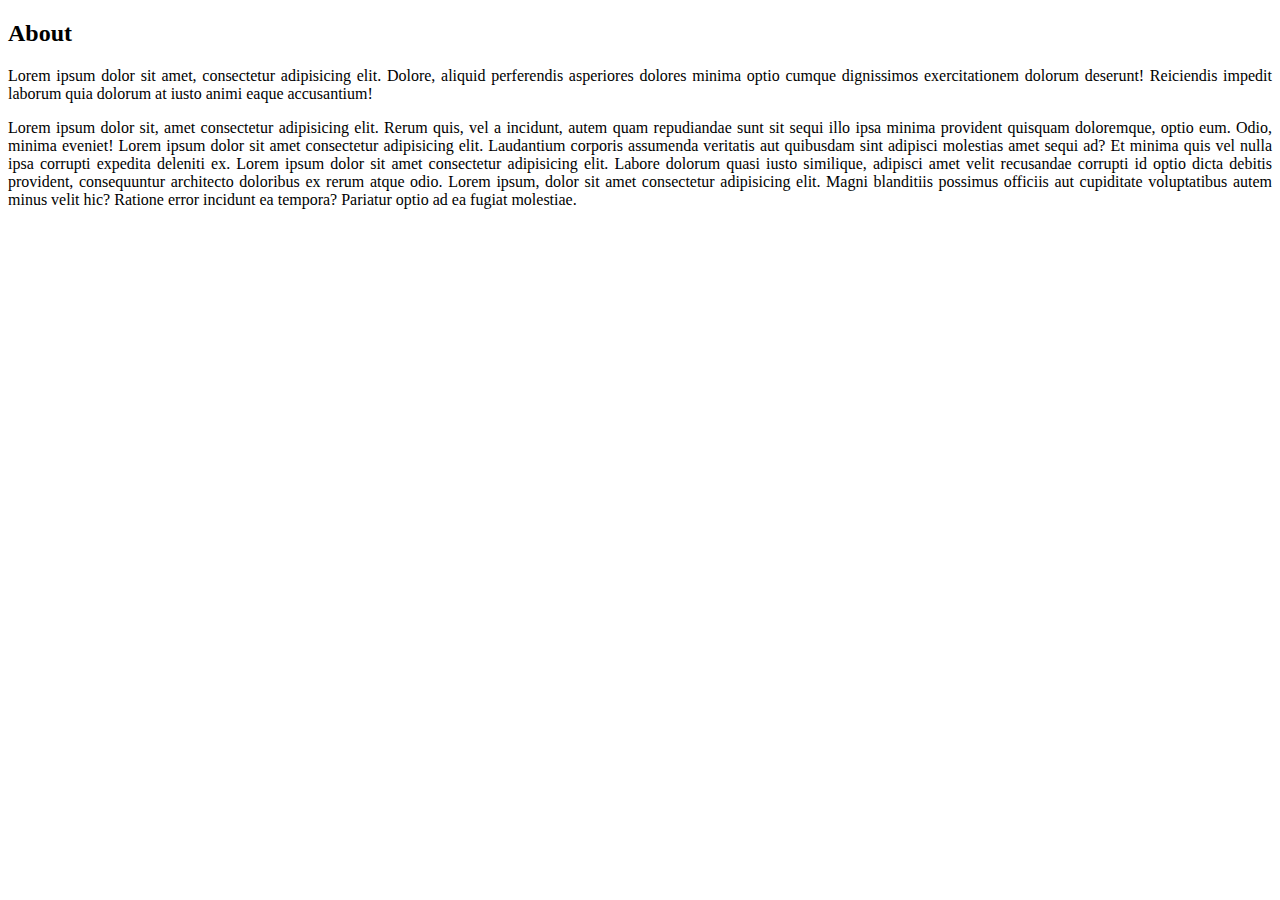
<file: about.html>
<!DOCTYPE html>
<html lang="en">
<head>
    <meta charset="UTF-8">
    <meta name="viewport" content="width=device-width, initial-scale=1.0">
    <title>About</title>
</head>
<style>
    p{
        font-family: 'Times New Roman', Times, serif;
        text-align: justify;
    }
</style>
<body>
    <h2>About</h2>
    <p>Lorem ipsum dolor sit amet, consectetur adipisicing elit. Dolore, aliquid perferendis asperiores dolores minima optio cumque dignissimos exercitationem dolorum deserunt! Reiciendis impedit laborum quia dolorum at iusto animi eaque accusantium!</p>
    <p>Lorem ipsum dolor sit, amet consectetur adipisicing elit. Rerum quis, vel a incidunt, autem quam repudiandae sunt sit sequi illo ipsa minima provident quisquam doloremque, optio eum. Odio, minima eveniet! Lorem ipsum dolor sit amet consectetur adipisicing elit. Laudantium corporis assumenda veritatis aut quibusdam sint adipisci molestias amet sequi ad? Et minima quis vel nulla ipsa corrupti expedita deleniti ex. Lorem ipsum dolor sit amet consectetur adipisicing elit. Labore dolorum quasi iusto similique, adipisci amet velit recusandae corrupti id optio dicta debitis provident, consequuntur architecto doloribus ex rerum atque odio. Lorem ipsum, dolor sit amet consectetur adipisicing elit. Magni blanditiis possimus officiis aut cupiditate voluptatibus autem minus velit hic? Ratione error incidunt ea tempora? Pariatur optio ad ea fugiat molestiae.</p>
</body>
</html>
</file>
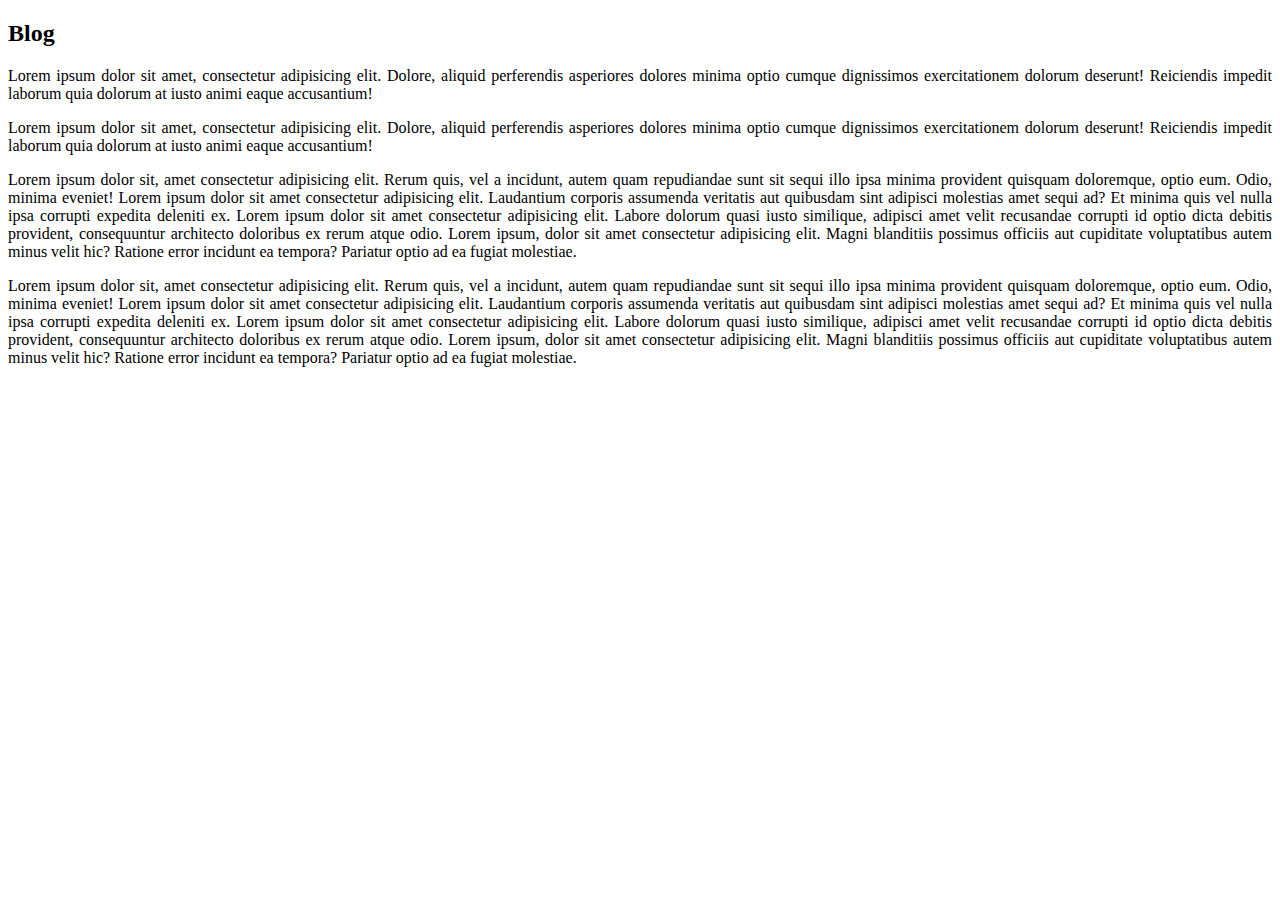
<file: blog.html>
<!DOCTYPE html>
<html lang="en">
<head>
    <meta charset="UTF-8">
    <meta name="viewport" content="width=device-width, initial-scale=1.0">
    <title>Blog</title>
</head>
<style>
    p{
        text-align: justify;
    }
</style>
<body>
    <h2>Blog</h2>
    <p>Lorem ipsum dolor sit amet, consectetur adipisicing elit. Dolore, aliquid perferendis asperiores dolores minima optio cumque dignissimos exercitationem dolorum deserunt! Reiciendis impedit laborum quia dolorum at iusto animi eaque accusantium!</p><p>Lorem ipsum dolor sit amet, consectetur adipisicing elit. Dolore, aliquid perferendis asperiores dolores minima optio cumque dignissimos exercitationem dolorum deserunt! Reiciendis impedit laborum quia dolorum at iusto animi eaque accusantium!</p>
    <p>Lorem ipsum dolor sit, amet consectetur adipisicing elit. Rerum quis, vel a incidunt, autem quam repudiandae sunt sit sequi illo ipsa minima provident quisquam doloremque, optio eum. Odio, minima eveniet! Lorem ipsum dolor sit amet consectetur adipisicing elit. Laudantium corporis assumenda veritatis aut quibusdam sint adipisci molestias amet sequi ad? Et minima quis vel nulla ipsa corrupti expedita deleniti ex. Lorem ipsum dolor sit amet consectetur adipisicing elit. Labore dolorum quasi iusto similique, adipisci amet velit recusandae corrupti id optio dicta debitis provident, consequuntur architecto doloribus ex rerum atque odio. Lorem ipsum, dolor sit amet consectetur adipisicing elit. Magni blanditiis possimus officiis aut cupiditate voluptatibus autem minus velit hic? Ratione error incidunt ea tempora? Pariatur optio ad ea fugiat molestiae.</p>
    <p>Lorem ipsum dolor sit, amet consectetur adipisicing elit. Rerum quis, vel a incidunt, autem quam repudiandae sunt sit sequi illo ipsa minima provident quisquam doloremque, optio eum. Odio, minima eveniet! Lorem ipsum dolor sit amet consectetur adipisicing elit. Laudantium corporis assumenda veritatis aut quibusdam sint adipisci molestias amet sequi ad? Et minima quis vel nulla ipsa corrupti expedita deleniti ex. Lorem ipsum dolor sit amet consectetur adipisicing elit. Labore dolorum quasi iusto similique, adipisci amet velit recusandae corrupti id optio dicta debitis provident, consequuntur architecto doloribus ex rerum atque odio. Lorem ipsum, dolor sit amet consectetur adipisicing elit. Magni blanditiis possimus officiis aut cupiditate voluptatibus autem minus velit hic? Ratione error incidunt ea tempora? Pariatur optio ad ea fugiat molestiae.</p>
</body>
</html>
</file>
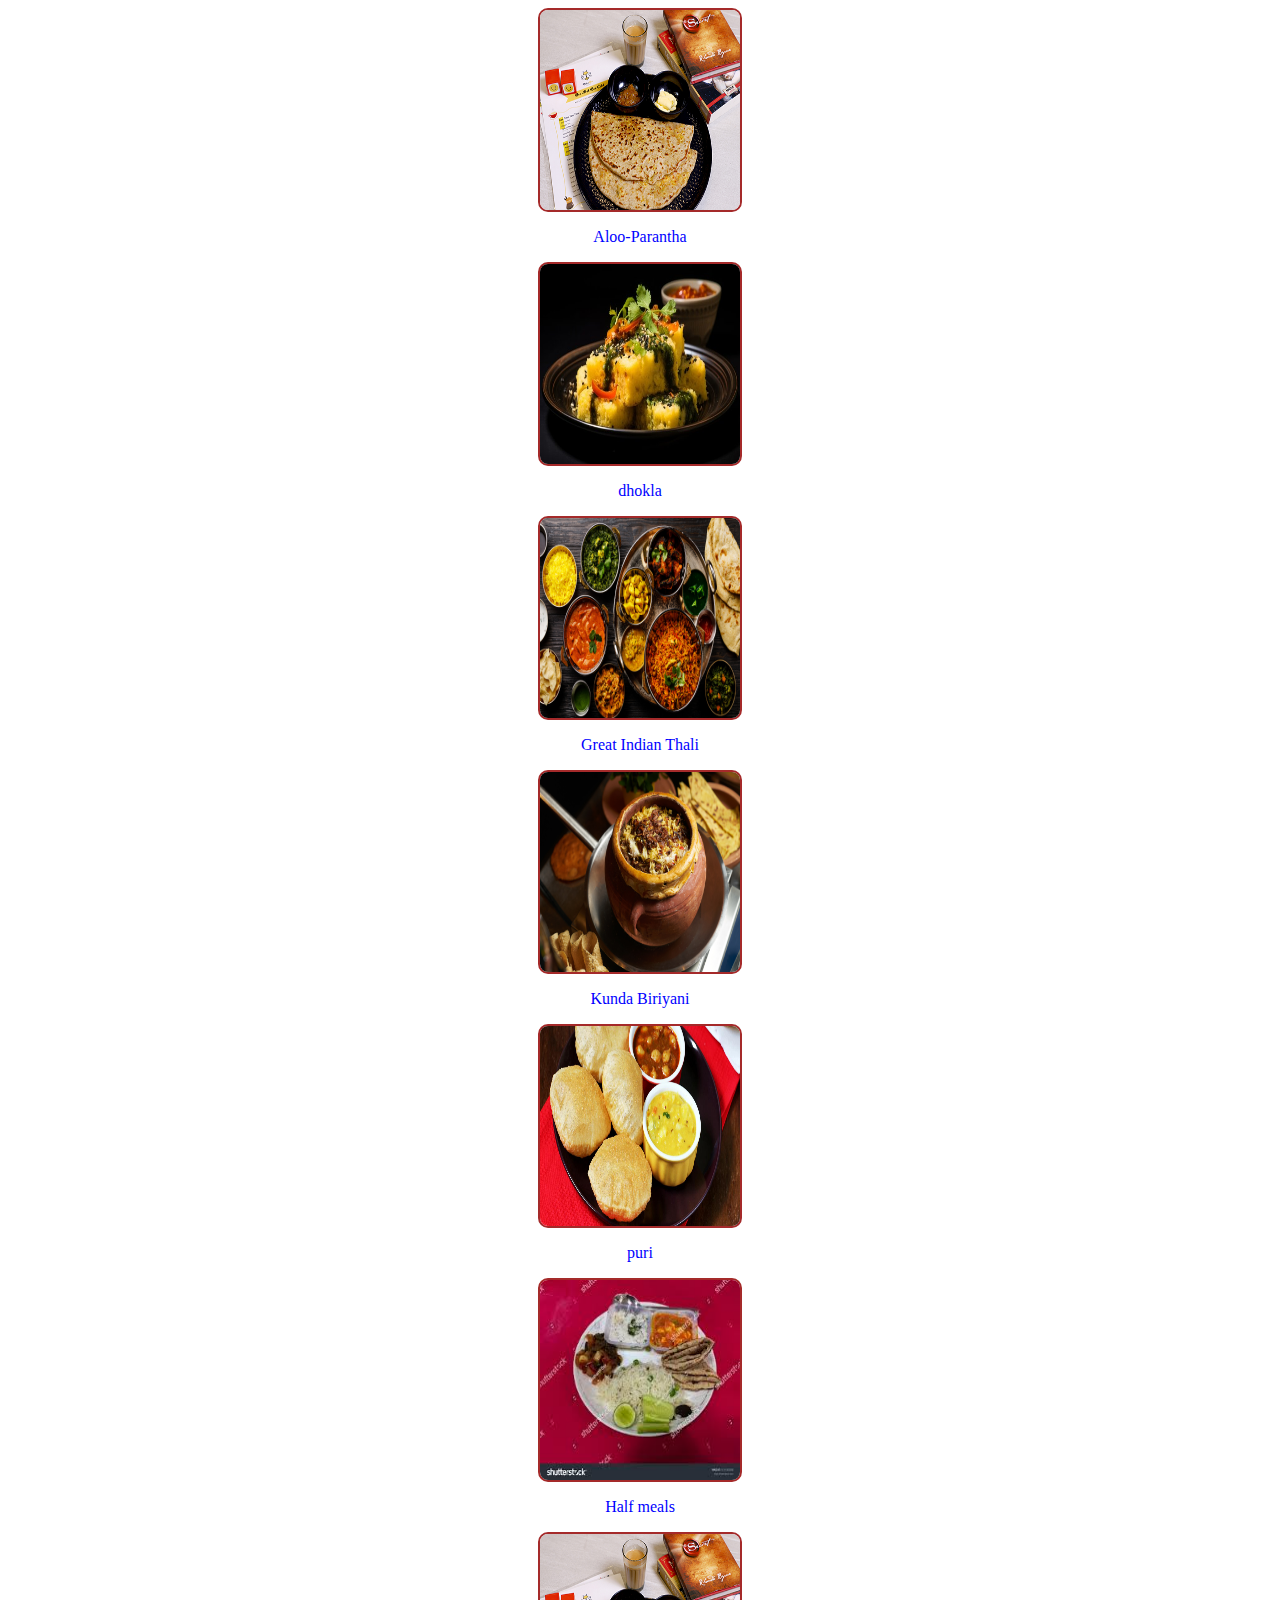
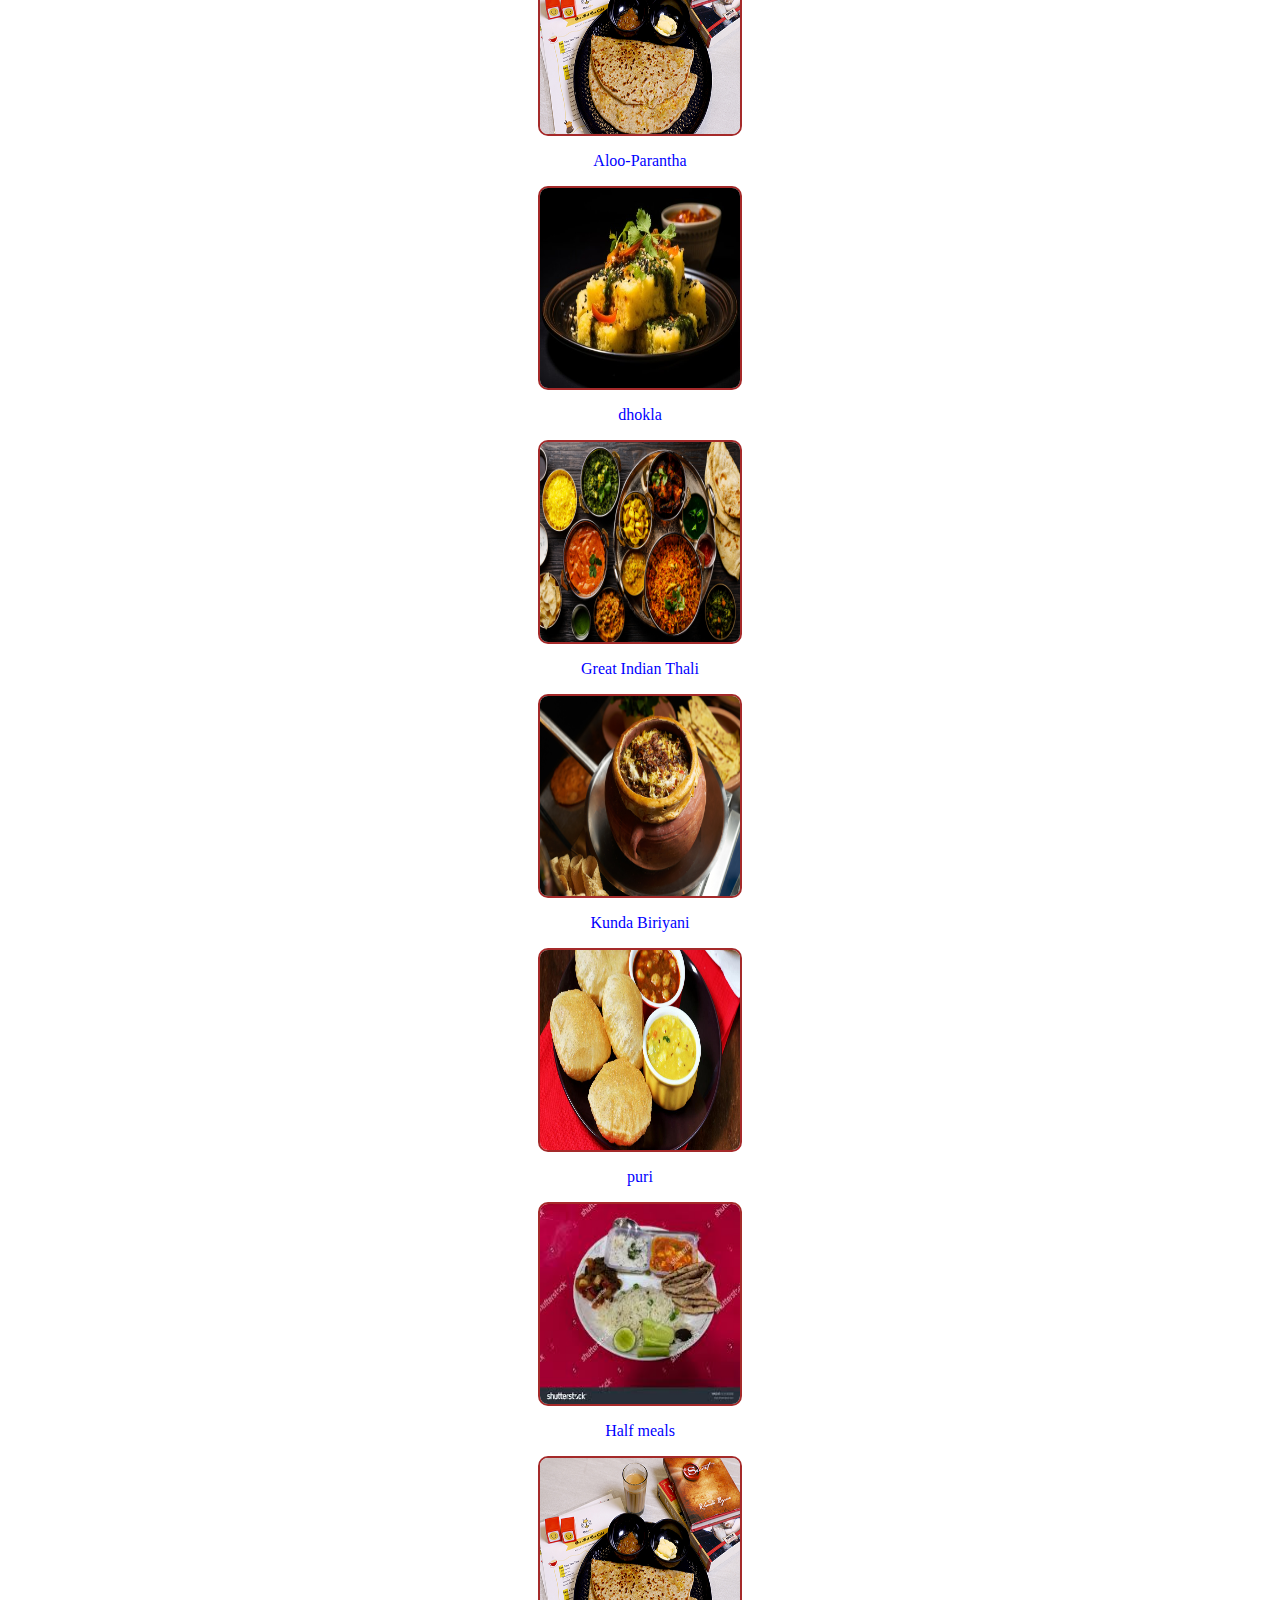
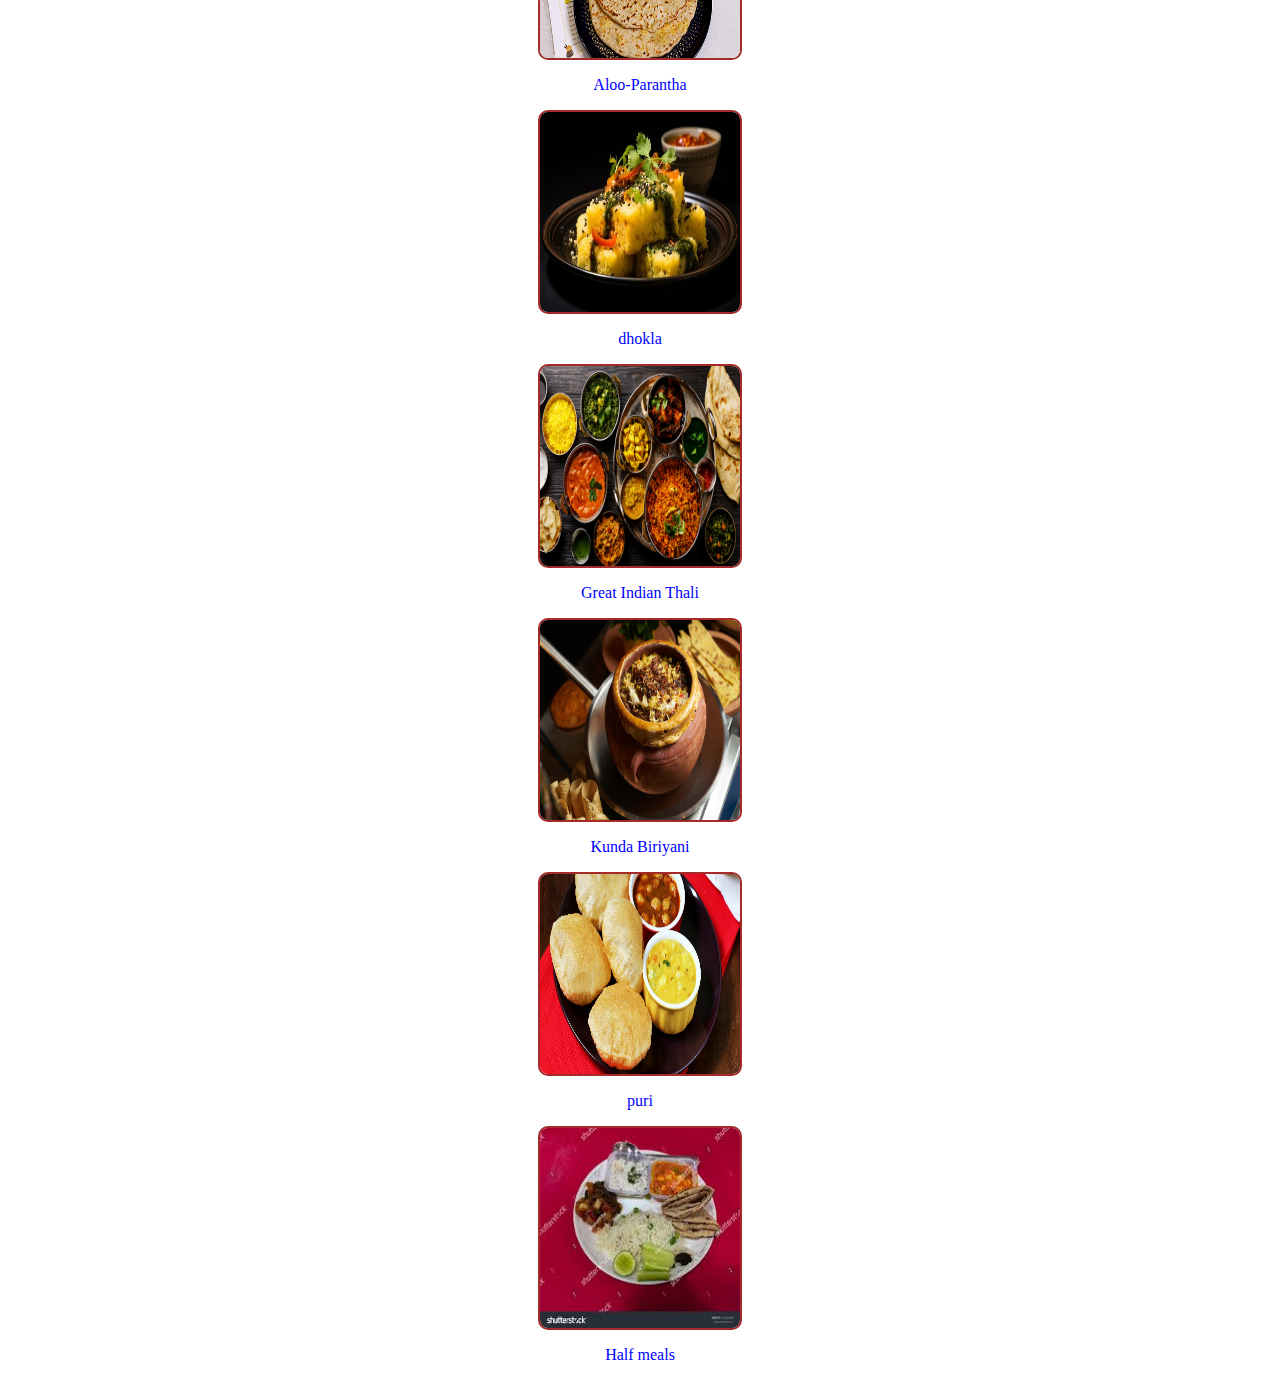
<file: recipes.html>
<!DOCTYPE html>
<html lang="en">
<head>
    <meta charset="UTF-8">
    <meta name="viewport" content="width=device-width, initial-scale=1.0">
    <title>Recipes</title>
</head>
<style>
    body{
        font-family: 'Times New Roman', Times, serif;
    }
    p{
        color: blue;
        text-shadow: 1px;
        text-align: center;
    }
    img{
        border: 2px solid brown;
        border-radius: 10px;
        
    }
    .center{
        display: block;
        margin-left: auto;
        margin-right: auto;
    }
</style>
<body>  
<img src="Aloo-Parantha.jpg" width="200", height="200" alt="Aloo-Parantha" class="center"><p>Aloo-Parantha</p>
<img src="dhokla.jpg" width="200", height="200" alt="dhokla"class="center"><p>dhokla</p>
<img src="Great Indian Thali.jpg" width="200", height="200" alt="Great Indian Thali"class="center"><p>Great Indian Thali</p>
<img src="Kunda Biriyani.jpg" width="200", height="200" alt="Kunda Biriyani"class="center"><p>Kunda Biriyani</p>
<img src="puri.jpg" width="200", height="200" alt="puri"class="center"><p>puri</p>
<img src="Half meals.jpeg" width="200", height="200" alt="Half meals"class="center"><p>Half meals</p>
<img src="Aloo-Parantha.jpg" width="200", height="200" alt="Aloo-Parantha" class="center"><p>Aloo-Parantha</p>
<img src="dhokla.jpg" width="200", height="200" alt="dhokla"class="center"><p>dhokla</p>
<img src="Great Indian Thali.jpg" width="200", height="200" alt="Great Indian Thali"class="center"><p>Great Indian Thali</p>
<img src="Kunda Biriyani.jpg" width="200", height="200" alt="Kunda Biriyani"class="center"><p>Kunda Biriyani</p>
<img src="puri.jpg" width="200", height="200" alt="puri"class="center"><p>puri</p>
<img src="Half meals.jpeg" width="200", height="200" alt="Half meals"class="center"><p>Half meals</p>
<img src="Aloo-Parantha.jpg" width="200", height="200" alt="Aloo-Parantha" class="center"><p>Aloo-Parantha</p>
<img src="dhokla.jpg" width="200", height="200" alt="dhokla"class="center"><p>dhokla</p>
<img src="Great Indian Thali.jpg" width="200", height="200" alt="Great Indian Thali"class="center"><p>Great Indian Thali</p>
<img src="Kunda Biriyani.jpg" width="200", height="200" alt="Kunda Biriyani"class="center"><p>Kunda Biriyani</p>
<img src="puri.jpg" width="200", height="200" alt="puri"class="center"><p>puri</p>
<img src="Half meals.jpeg" width="200", height="200" alt="Half meals"class="center"><p>Half meals</p>
</body>
</html>
</file>
